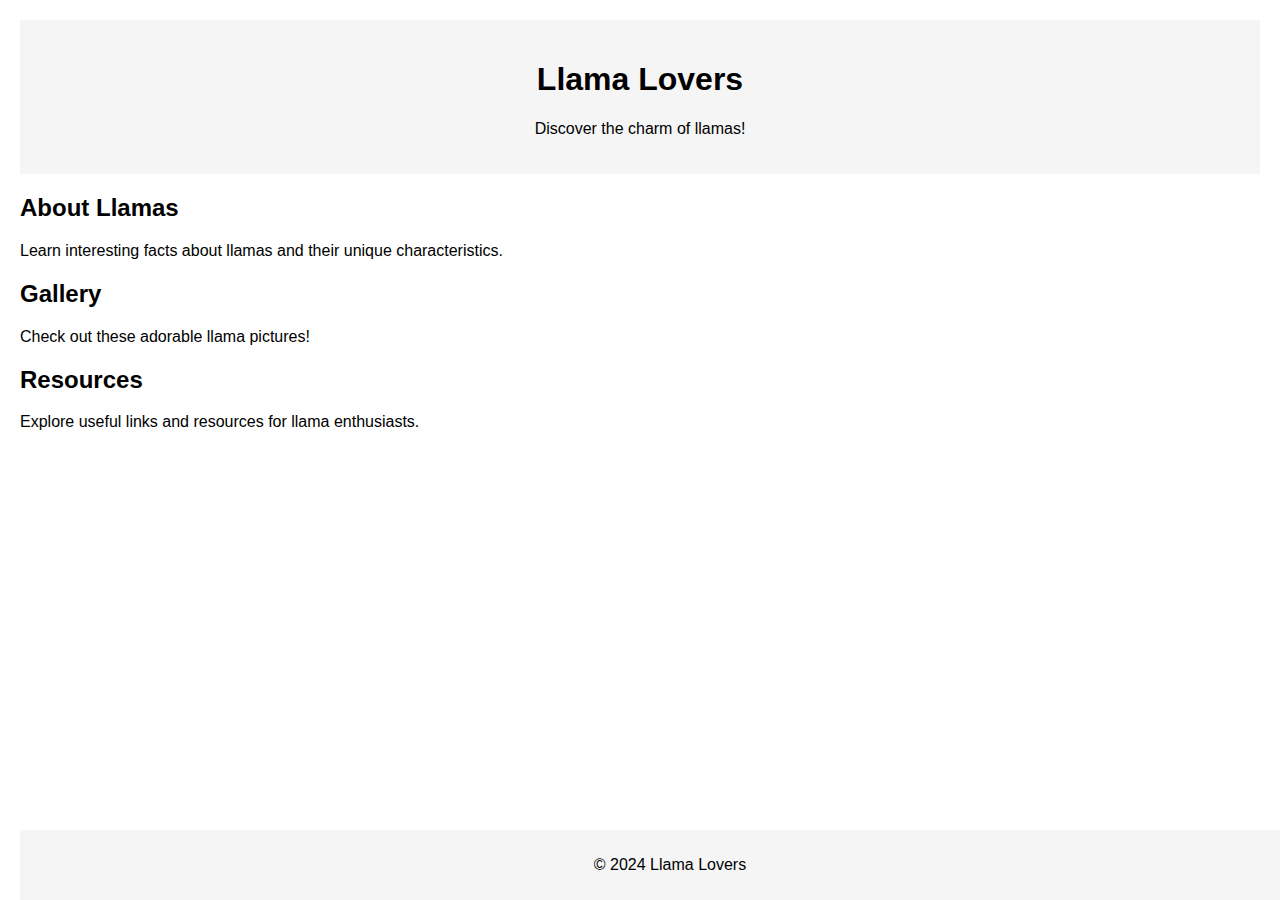
<file: skills.html>
<!DOCTYPE html>
<html lang="en">
<head>
    <meta charset="UTF-8">
    <meta name="viewport" content="width=device-width, initial-scale=1.0">
    <title>Llama Lovers</title>
    <style>
        body {
            font-family: Arial, sans-serif;
            margin: 20px;
        }

        header {
            text-align: center;
            padding: 20px;
            background-color: #f5f5f5;
        }

        main {
            margin-top: 20px;
        }

        footer {
            text-align: center;
            padding: 10px;
            background-color: #f5f5f5;
            position: fixed;
            bottom: 0;
            width: 100%;
        }
    </style>
</head>
<body>

    <header>
        <h1>Llama Lovers</h1>
        <p>Discover the charm of llamas!</p>
    </header>

    <main>
        <section>
            <h2>About Llamas</h2>
            <p>Learn interesting facts about llamas and their unique characteristics.</p>
        </section>

        <section>
            <h2>Gallery</h2>
            <p>Check out these adorable llama pictures!</p>
        
        </section>

        <section>
            <h2>Resources</h2>
            <p>Explore useful links and resources for llama enthusiasts.</p>
        </section>
    </main>

    <footer>
        <p>&copy; 2024 Llama Lovers</p>
    </footer>

</body>
</html>
</file>
